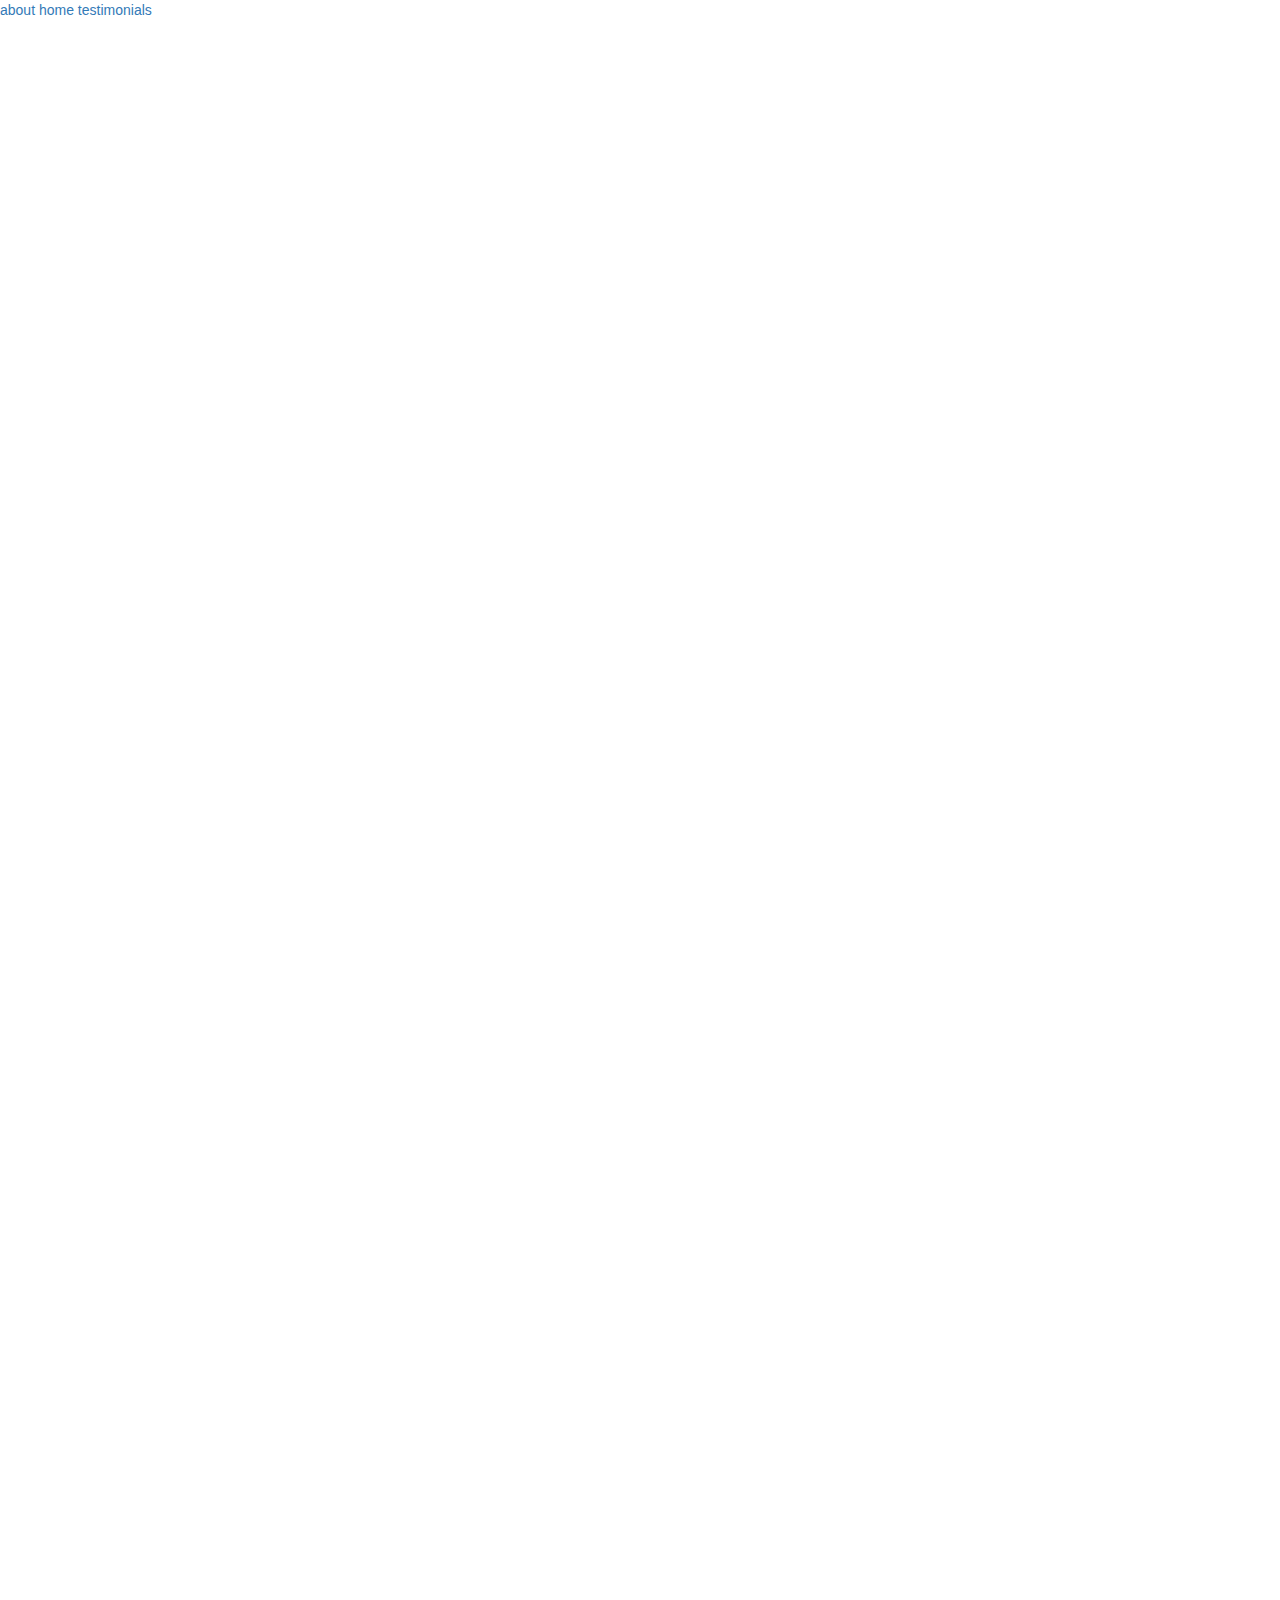
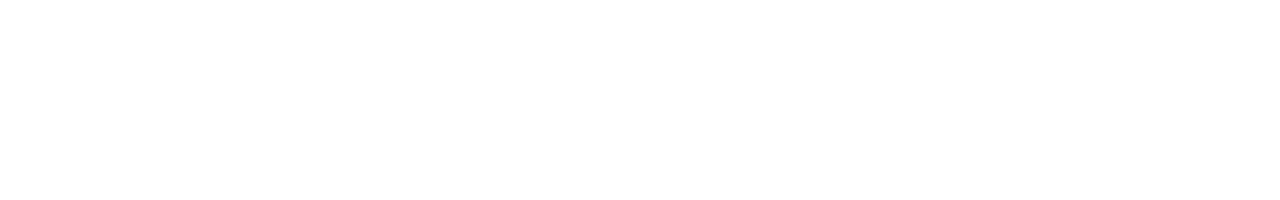
<file: work.html>
<!doctype html>

<html lang="en">

<head>
    <meta charset="utf-8">

    <title>The HTML5 Herald</title>
    <meta name="description" content="The HTML5 Herald">
    <meta name="author" content="SitePoint">

    <link rel="stylesheet" href="css/styles.css">
    <link rel="stylesheet" href="css/bootstrap-theme.css">
    <link rel="stylesheet" href="css/bootstrap.css">
    <script src="https://ajax.googleapis.com/ajax/libs/jquery/3.2.1/jquery.min.js"></script>

    <!--[if lt IE 9]>
    <script src="https://cdnjs.cloudflare.com/ajax/libs/html5shiv/3.7.3/html5shiv.js"></script>
  <![endif]-->
</head>

<body>
    <section class="section red">
        <div class="container col-md-6" id="main">
            <a href="about.html">about</a>
            <a href="index.html">home</a>
            <a href="testimonials.html">testimonials</a>
        </div>
    </section>
   <section class="section green">
        <div class="container col-md-6 pull-right">
            <div class="fullbg-main"></div>
        </div>
    </section>
    <script src="scripts/jquery.smoothState.min.js"></script>
    <script src="scripts/script.js"></script>

</body>

</html>
</file>
<file: css/styles.css>
@font-face {
font-family: 'IBM-PLEX';
src: url('../assets/fonts/IBMPlexSans-Bold.otf');
font-weight: bolder;
}

@font-face {
font-family: 'IBM-PLEX';
src: url('../assets/fonts/IBMPlexSans-Light.otf');
font-weight: lighter;
}

@font-face {
font-family: 'IBM-PLEX';
src: url('../assets/fonts/IBMPlexSans-Regular.otf');
font-weight: normal;
}

@font-face {
font-family: 'IBM-PLEX';
src: url('../assets/fonts/IBMPlexSans-SemiBold.otf');
font-weight: bold;
}
body{    font-family: "Helvetica Neue",Helvetica,Arial,sans-serif;
    font-size: 14px;
    line-height: 1.42857143;
    color: #333;
    background-color: #fff;

max-width:100vw;
overflow-x:hidden;
  }


#section-one{

  /*background-image:url('../assets/images/header.jpg');*/
background-size:cover;
z-index:;
}

.main-quote{
font-size:10vh !important;
font-weight:bold;
font-family:IBM-PLEX;
margin-bottom:0;
padding-bottom:0;
    width:fit-content;

color:#414142;


}

.episode1{

    background-image:url('') !important;
background-size:25% !important;
background-position:;
background-repeat:no-repeat;
}


.container{
  z-index:100;
}
#section-two{

}
.red{
       background-color: red;
 
}

.green{
        background-color: green;
}

.yellow{
        background-color: yellow;
}

.pink{
        background-color: pink;
}

.blue{
        background-color: blue;
}

#comp-name
{
font-size:10vh;
font-weight:bold;
font-family:IBM-PLEX;
margin-bottom:0;
padding-bottom:0;
    background: linear-gradient(white 50%, yellow 50%);
    width:fit-content;

color:#414142;
}


#comp-tag
{
font-size:32px;
margin:0;
padding:0;
color:white;

}

@keyframes fadeIn {
  0% {
    opacity: 0;
  }

  100% {
    opacity: 1;
  }
}
@-webkit-keyframes fadeIn {
  0% {
    opacity: 0; }

  100% {
    opacity: 1; } }

@keyframes fadeIn {
  0% {
    opacity: 0; }

  100% {
    opacity: 1; } }

@-webkit-keyframes fadeOut {
  0% {
    opacity: 1; }

  100% {
    opacity: 0; } }

@keyframes fadeOut {
  0% {
    opacity: 1; }

  100% {
    opacity: 0; } }




.m-landing-layout .m-header {
  -webkit-animation: fadeIn 0.4s ease-in;
  animation: fadeIn 0.4s ease-in; }



.is-unloading .m-landing-layout .m-header {
  -webkit-animation: fadeIn 0.4s ease-in;
  -webkit-animation-direction: reverse;
  animation: fadeIn 0.4s ease-in;
  animation-direction: reverse; }

   .terms {


            z-index:-5;
            top:0;
            width: 100vw;
            height: 100vh;
            padding:10%;
        }


    .terms--spacer{

      height:100% !important;
    }

   p {

          font-size:20px;
        }




.bg-video{
    position: absolute;
    top: 0;
    left: 0;
     height: auto; 
    width: 100%;
    overflow: hidden;
    z-index:-50;
    /* min-width: 100%; */
    /* min-height: 100vh; */



}
.container{
  width:100vw !important;
  padding:0 !important;
  height: 100vh !important;
  overflow: hidden;
}
.quote{
  width: 50vw;
            height: 100vh;
            /*padding:25% 15%;*/
overflow: hidden;
  /*background-color:rgba(193, 117, 62, 0.43);*/
    visibility:hidden;

}

.para{

  background-color:transparent !important;
}
.image{

visibility: visible;
      height: 50vh;
    padding: 0;
    /*margin: 0% 0% 5% 15%;*/
    /*background-size:;*/
}

.text{
    height: 50vh;
    padding: 0;
    padding-top:10vh;
    /*margin: 5% 0% 0% 15%;*/
}

.text h2, p{

  margin-left:25% !important;
}

.image img {
background-size:contain;
    width: 25vw;
    padding-left: 10%;

}

.video-container{
max-height:100vh;
overflow:hidden;
position: absolute;
z-index:-60;

}
#myVideo{

width:100vw;

}
.quote h {

    font-size:10vh;
    color:white;
    font-family:IBM-PLEX;
    font-weight:bolder;

  }

  .quote p {


    font-size:2.5vh;
    color:grey;
     font-family:IBM-PLEX;
    font-weight:lighter;
  }

        .terms > *{

              -webkit-animation: fadeIn 0.4s ease-in;
  /*-webkit-animation-direction: reverse;*/
  animation: fadeIn 0.4s ease-in;
  /*animation-direction: reverse; */
        }

#gifSpinner{

display:none;}
   #terms-contact {
    -webkit-animation: fadeIn 0.4s ease-in;
  /*-webkit-animation-direction: reverse;*/
  animation: fadeIn 0.4s ease-in;
  /*animation-direction: reverse; */
            z-index:-5;
            top:0;
            width: 100vw;
            height: 100vh;
            overflow: scroll;
            background-color:orange;
        }


#logo svg{z-index:-2;
height:auto;
width:25vw;}

#circle-holder{
  top:-10%;
  left:-10%;
  z-index:0;
  position: absolute;
}

#circle-holder svg{

  opacity:0.8;
}

  button{
    background-color:white;
    border-radius:100px;
    /*border:none;*/
    float:right;
    z-index:50;
   padding: 1%;
    right: 20px;
    margin-right: 2% !important;
    padding-right: 5%;
    padding-left: 5%;  }

  #button-holder{

    position: fixed;
    width:50vw;
    top:0;
    right:0;
    z-index:50;
    float:right;
    padding:1%;
  }


  @media all and (max-width: 1690px) { ... }
@media all and (max-width: 1280px) { ... }
@media all and (max-width: 980px) { ... }
@media all and (max-width: 736px) { .terms{width:100vw; height:auto;} }
@media all and (max-width: 480px) { ... }
</file>
